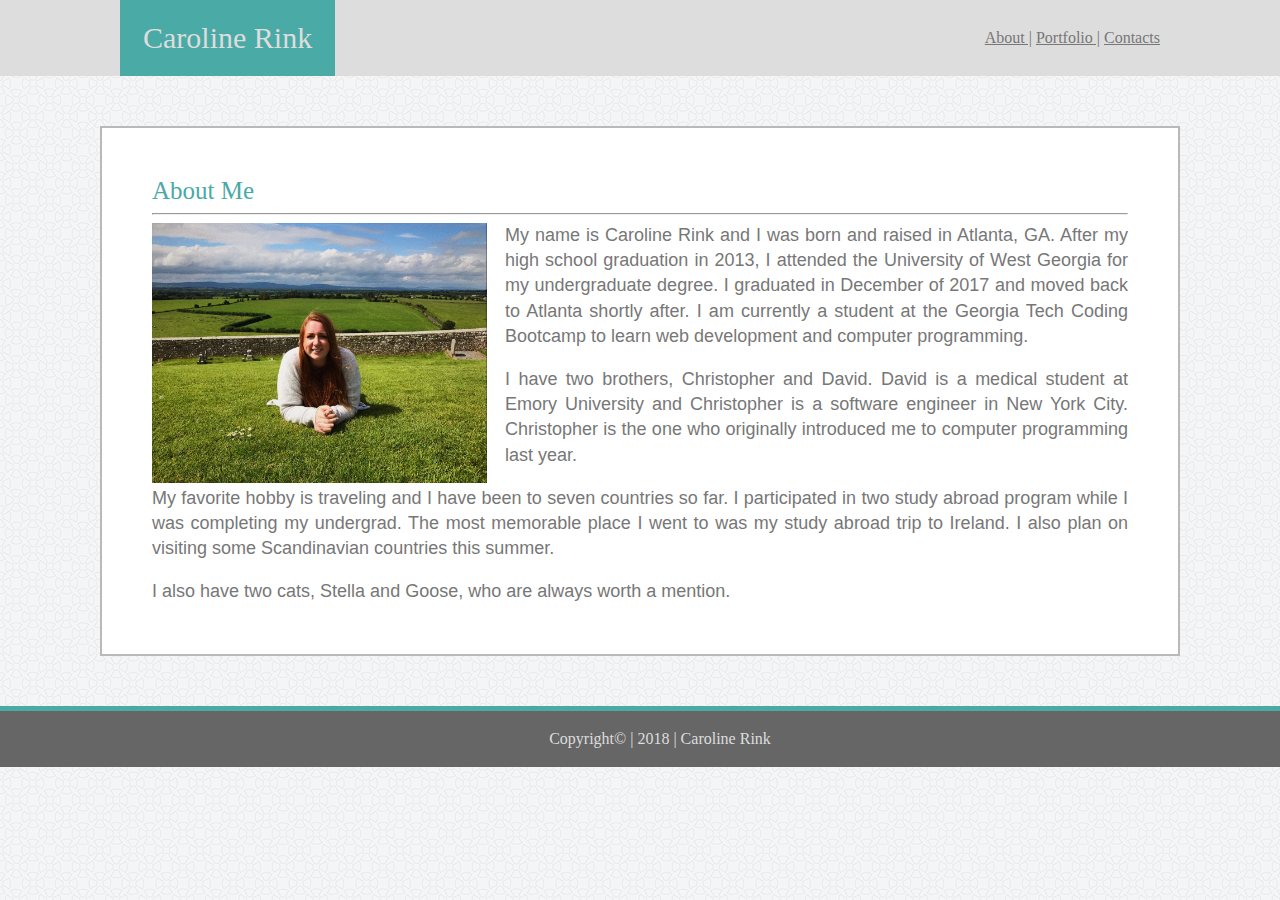
<file: index.html>
<!DOCTYPE html>
<html>
    <head>
        <meta charset="UTF-8" />
        <title>Responsive Portfolio</title>
        <link rel="stylesheet" type="text/css" href="assets/css/reset.css">
        <link rel="stylesheet" type="text/css" href="assets/css/style.css">
        <meta name="viewport" content="width=device-width, initial-scale=1.0">
    </head>

    <header id="head">
        <h1>Caroline Rink</h1>
    </header>
    <body>

        <div class="container">

            <div class="topnav">
                <a href="index.html">About |</a>
                <a href="portfolio.html">Portfolio |</a>
                <a href="contact.html">Contacts</a>
            </div>
        </div>

        <div class="box">
            <h2>About Me</h2>

            <hr>

            <img class="img-responsive" src="assets/images/3B21976B-5067-4D2D-BB3D-6A988B01ACD7.jpg" alt="Portrait">

            <div class="paragraph">
                <p>
                    My name is Caroline Rink and I was born and raised in Atlanta, GA. After my high school graduation in 2013, I attended the University of West Georgia for my undergraduate degree. I graduated in December of 2017 and moved back to Atlanta shortly after. I am currently a student at the Georgia Tech Coding Bootcamp to learn web development and computer programming.
                </p>
                    <br>
                <p>
                    I have two brothers, Christopher and David. David is a medical student at Emory University and Christopher is a software engineer in New York City. Christopher is the one who originally introduced me to computer programming last year.
                </p>
                    <br>
                <p>
                    My favorite hobby is traveling and I have been to seven countries so far. I participated in two study abroad program while I was completing my undergrad. The most memorable place I went to was my study abroad trip to Ireland. I also plan on visiting some Scandinavian countries this summer. 
                </p>
                    <br>
                <p>
                    I also have two cats, Stella and Goose, who are always worth a mention.
                </p>
            </div>
        </div>

        <footer class="clearfix">
             Copyright© | 2018 | Caroline Rink
        </footer>
    </body>
</html>
</file>
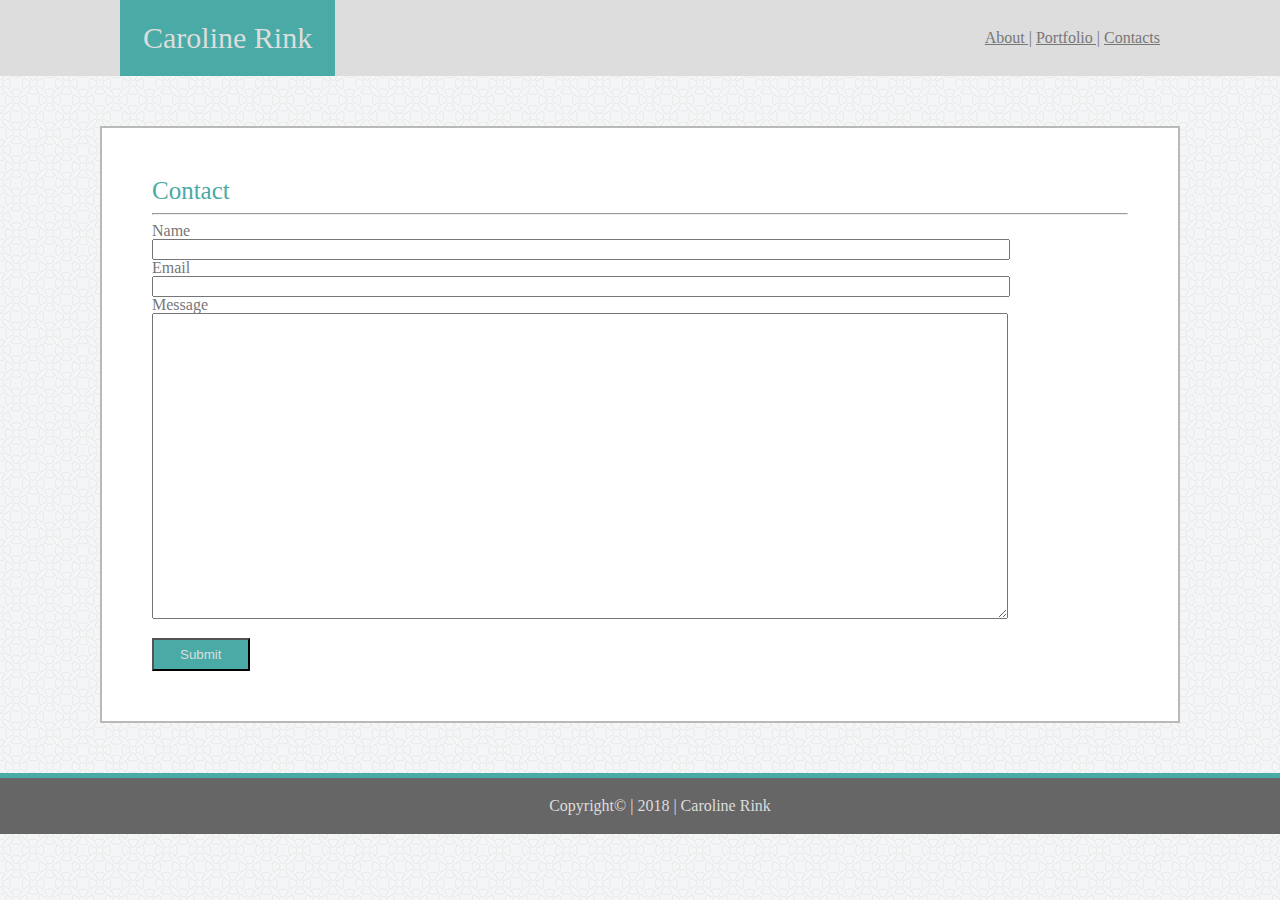
<file: contact.html>
<!DOCTYPE html>
<html>
    <head>
        <meta charset="UTF-8" />
        <title>Responsive Portfolio</title>
        <link rel="stylesheet" type="text/css" href="assets/css/reset.css">
        <link rel="stylesheet" type="text/css" href="assets/css/style.css">
        <meta name="viewport" content="width=device-width, initial-scale=1.0">
    </head>

    <header id="head">
        <h1>Caroline Rink</h1>
   </header>
    <body>

        <div class="container">

            <div class="topnav">
                <a href="index.html">About |</a>
                <a href="portfolio.html">Portfolio |</a>
                <a href="contact.html">Contacts</a>
            </div>
        </div>
        
        <div class="box3">
            <h2>Contact</h2>

            <hr>

            <form id="form">
                Name<br>
                <input type="text" name="name"><br>
                Email<br>
                <input type="text" name="email"><br>
                Message<br>
                <textarea name="message" form="form"></textarea><br><br>
                <input type="submit" value="Submit">
            </form>
        </div>
    
        <footer class="clearfix">
            Copyright© | 2018 | Caroline Rink
        </footer>
    </body>
</html>
</file>
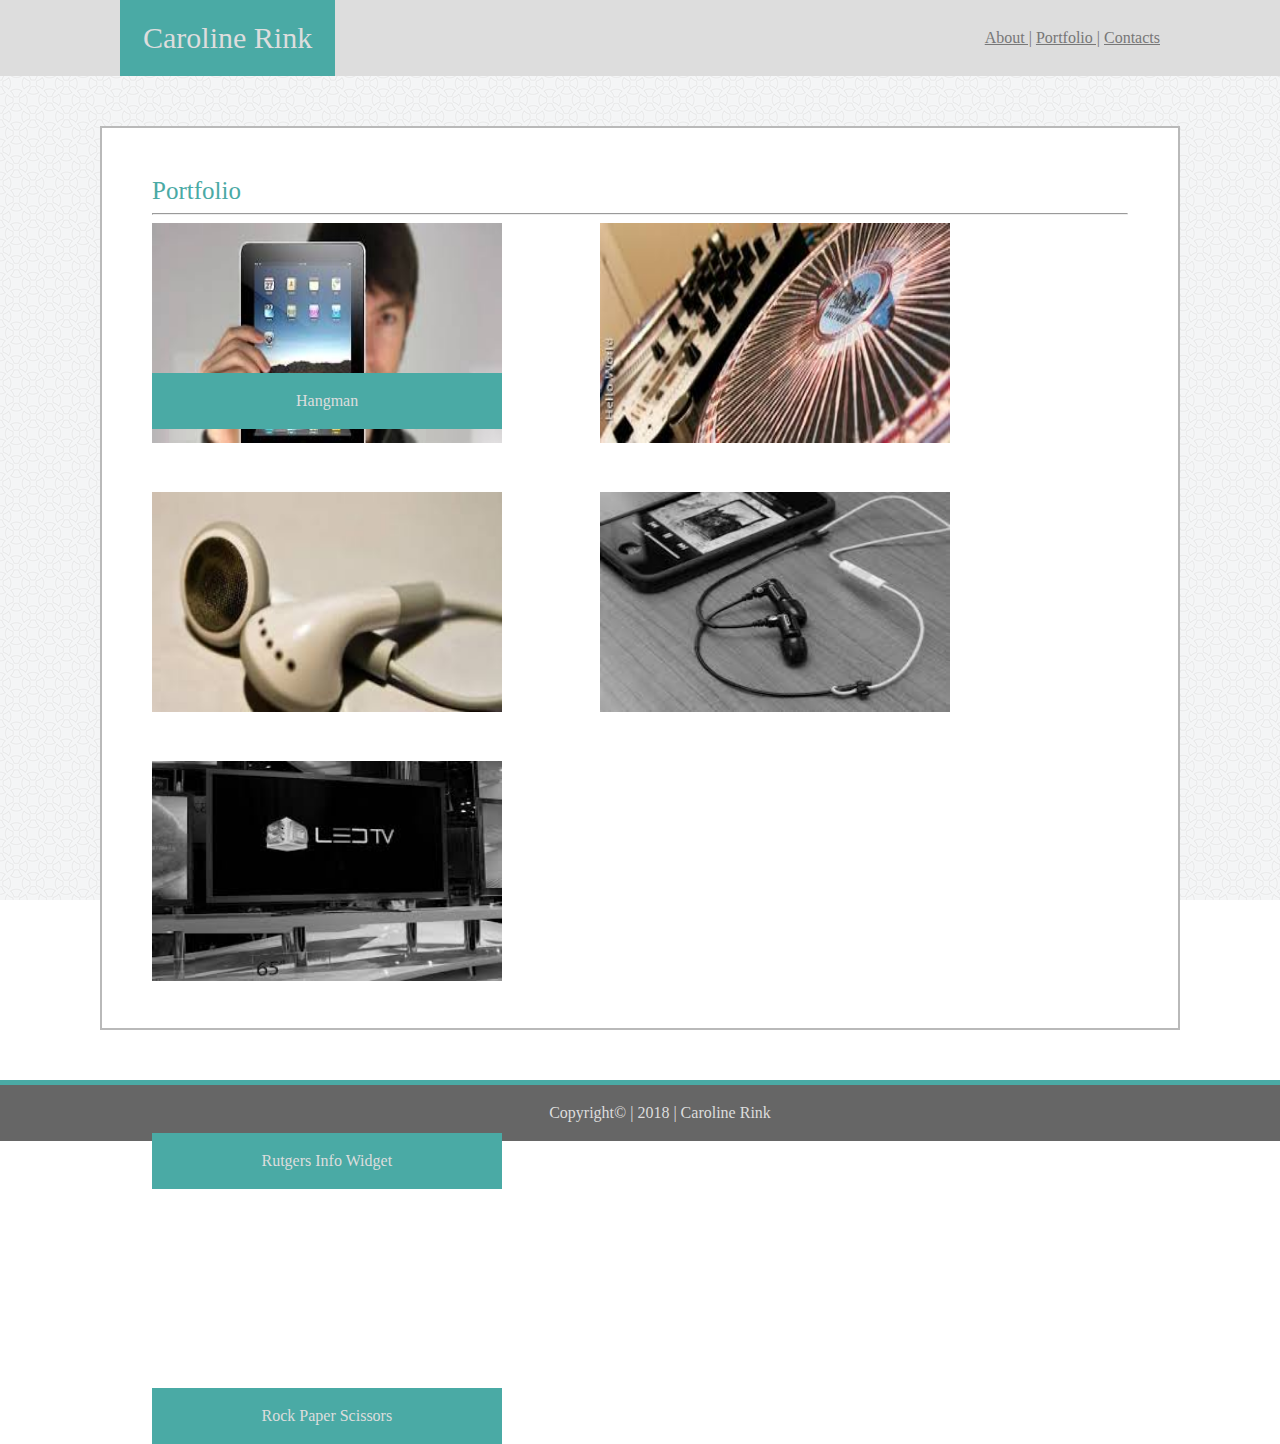
<file: portfolio.html>
<!DOCTYPE html>
<html>
    <head>
        <meta charset="UTF-8" />
        <title>Responsive Portfolio</title>
        <link rel="stylesheet" type="text/css" href="assets/css/reset.css">
        <link rel="stylesheet" type="text/css" href="assets/css/style.css">
        <meta name="viewport" content="width=device-width, initial-scale=1.0">
    </head>

    <header id="head">
        <h1>Caroline Rink</h1>
   </header>
    <body>

        <div class="container">

            <div class="topnav">
                <a href="index.html">About |</a>
                <a href="portfolio.html">Portfolio |</a>
                <a href="contact.html">Contacts</a>
            </div>
        </div>

        <div class="box2">
            <h2>Portfolio</h2>

            <hr>

                <div class="portfolio">
                    <div class="caption1">
                        <img id="img1" src="assets/images/ipad copy 2.jpeg" class="auth-image" alt="Hangman">
                    
                            <span>Hangman</span>
                    </div>
                    <div class="caption2">
                        <img id="img2" src="assets/images/audio copy 2.jpeg" class="auth-image" alt="RPG Game">
                    
                            <span>RPG Game</span>
                    </div>
                    <div class="caption3">
                        <img id="img3" src="assets/images/headphones copy 2.jpeg" class="auth-image" alt="Trivia Game">
                        
                            <span>Trivia Game</span>
                    </div>
                    <div class="caption4">
                        <img id="img4" src="assets/images/iphone copy 2.jpeg" class="auth-image" alt="Rutgers Info Widget">
                    
                            <span>Rutgers Info Widget</span>
                    </div>
                    <div class="caption5">
                        <img id="img5" src="assets/images/tv copy 2.jpeg" class="auth-image" alt="Rock Paper Scissors">
                    
                            <span>Rock Paper Scissors</span>
                    </div>
                </div>
        </div>

        <footer class="clearfix">
            Copyright© | 2018 | Caroline Rink
        </footer>
    </body>
</html>
</file>
<file: assets/css/style.css>
#head {
    background-color:#4aaaa5;
    padding: 23px;
    position: fixed;
    top: 0;
    margin-left: 120px;
    font-family: Georgia, 'Times New Roman', Times, serif;
    font-size: 30px;
    color:#dddddd;
    z-index: 2;
}

.container {
    background-color:#dddddd;
    padding: 30px;
    text-align: right;
    width: 100%;
    z-index: 1;
    padding-right: 123px;
}

.topnav {
    padding-right: 150px;
}

a {
    color:#777777;
}

body {
    background: url(../images/circles-lightcopy2.png) no-repeat fixed;
    background-repeat: repeat;
}

.box {
    background-color: #ffffff;
    margin: 50px 100px;
    padding: 50px;
    border: 2px solid rgb(185, 185, 185);
}

.img-responsive {
    height: 260px;
    width: 335px;
}

.box2 {
    background-color: #ffffff;
    margin: 50px 100px;
    padding: 50px;
    border: 2px solid rgb(185, 185, 185);
    height: 800px;
}

.box3 {
    background-color: #ffffff;
    margin: 50px 100px;
    padding: 50px;
    border: 2px solid rgb(185, 185, 185);
}

#form {
    color:#777777;
}

textarea {
    width: 850px;
    height: 300px;
}

input[type=text] {
    width: 850px;
}

input[type=submit] {
    background-color: #4aaaa5;
    color:#dddddd;
    padding: 7px;
    width: 10%;
}

h2 {
    color:#4aaaa5;
    font-family: Georgia, 'Times New Roman', Times, serif;
    font-size: 25px;
    margin-bottom: 10px;
}

p {
    line-height: 1.4;
    text-align: justify;
}

img {
    height: 300px;
    width: 400px;
    margin-right: 18px;
    float: left;
}

#img1 {
    width: 350px;
    height: 220px;
    margin-right: 10%;
    margin-bottom: 5%;
    float: left;
    overflow: auto;
}

.caption1 {
    position: relative;
}

.caption1 span {
    position: absolute;
    left: 0px;
    color:#dddddd;
    background-color:#4aaaa5;
    margin: auto;
    margin-top: 150px;
    padding: 20px 144px;
}

#img2 {
    width: 350px;
    height: 220px;
    margin-bottom: 5%;
    overflow: auto;
}

.caption2 {
    position: relative;
}

.caption2 span {
    position: absolute;
    left: 0px;
    color:#dddddd;
    background-color:#4aaaa5;
    margin: auto;
    margin-top: 400px;
    padding: 20px 138.5px;
}

#img3 {
    width: 350px;
    height: 220px;
    margin-right: 10%;
    margin-bottom: 5%;
    overflow: auto;
}

.caption3 {
    position: relative;
}

.caption3 span {
    position: absolute;
    left: 0px;
    color:#dddddd;
    background-color:#4aaaa5;
    margin: auto;
    margin-top: 655px;
    padding: 20px 134.5px;
}

#img4 {
    width: 350px;
    height: 220px;
    margin-bottom: 5%;
    overflow: auto;
}

.caption4 {
    position: relative;
}

.caption4 span {
    position: absolute;
    left: 0px;
    color:#dddddd;
    background-color:#4aaaa5;
    margin: auto;
    margin-top: 910px;
    padding: 20px 109.5px;
}

#img5 {
    width: 350px;
    height: 220px;
    overflow: auto;
}

.caption5 {
    position: relative;
}

.caption5 span {
    position: absolute;
    left: 0px;
    color:#dddddd;
    background-color:#4aaaa5;
    margin: auto;
    margin-top: 1165px;
    padding: 20px 109.5px;
}

.paragraph {
    color:#777777;
    font-family: Arial, Helvetica, sans-serif;
    font-size: 18px;
}

footer {
    background-color:#666666;
    text-align: center;
    color:#dddddd;
    padding: 20px;
    width: 100%;
    border-top: 5px solid #4aaaa5;
}

.clearfix:after {
    content: "";
    display: block;
    clear: both;
}

@media screen and (max-width: 980px) {
    textarea {
        width: 100%;
        height: 300px;
    }
    
    input[type=text] {
        width: 100%;
    }
    
    input[type=submit] {
        background-color: #4aaaa5;
        color:#dddddd;
        padding: 7px;
        width: 10%;
    }

    .box2 {
        background-color: #ffffff;
        margin: 50px 100px;
        padding: 50px;
        border: 2px solid rgb(185, 185, 185);
        height: 1300px;
    }
}

@media screen and (max-width: 768px) {
    textarea {
        width: 100%;
        height: 300px;
    }
    
    input[type=text] {
        width: 100%;
    }
    input[type=submit] {
        background-color: #4aaaa5;
        color:#dddddd;
        padding: 7px;
        width: 17%;
    }

    .caption1 span {
        margin-top: 150px;
    }

    .caption2 span {
        margin-top: 395px;
    }

    .caption3 span {
        margin-top: 638px;
    }

    .caption4 span {
        margin-top: 880px;
    }

    .caption5 span {
        margin-top: 1125px;
    }
}

@media screen and (max-width: 640px) {
    #head {
        position: static;
        width: 100%;
        text-align: center;
        padding: 10px;
        margin-left: 0;
    }

    .container {
        padding: 15px;
        text-align: center;
        padding-left: 84px;

    }

    h1 {
        margin-left: 0;
    }

    .box2 {
        background-color: #ffffff;
        margin: 50px 100px;
        padding: 50px;
        border: 2px solid rgb(185, 185, 185);
        height: 1200px;
    }

     img3 {
         margin-bottom: 5%;
     }

    textarea {
        width: 100%;
        height: 300px;
    }
    
    input[type=text] {
        width: 100%;
    }

    input[type=submit] {
        background-color: #4aaaa5;
        color:#dddddd;
        padding: 7px;
        width: 17%;
    }

    .caption2 span {
        margin-top: 380px;
        padding: 15px 156px;
    }

    .caption3 span {
        margin-top: 620px;
        padding: 15px 155.5px;
    }

    .caption4 span {
        margin-top: 845px;
        padding: 12px 150px;
    }

    .caption5 span {
        margin-top: 1080px;
        padding: 12px 149px;
    }
}
</file>
